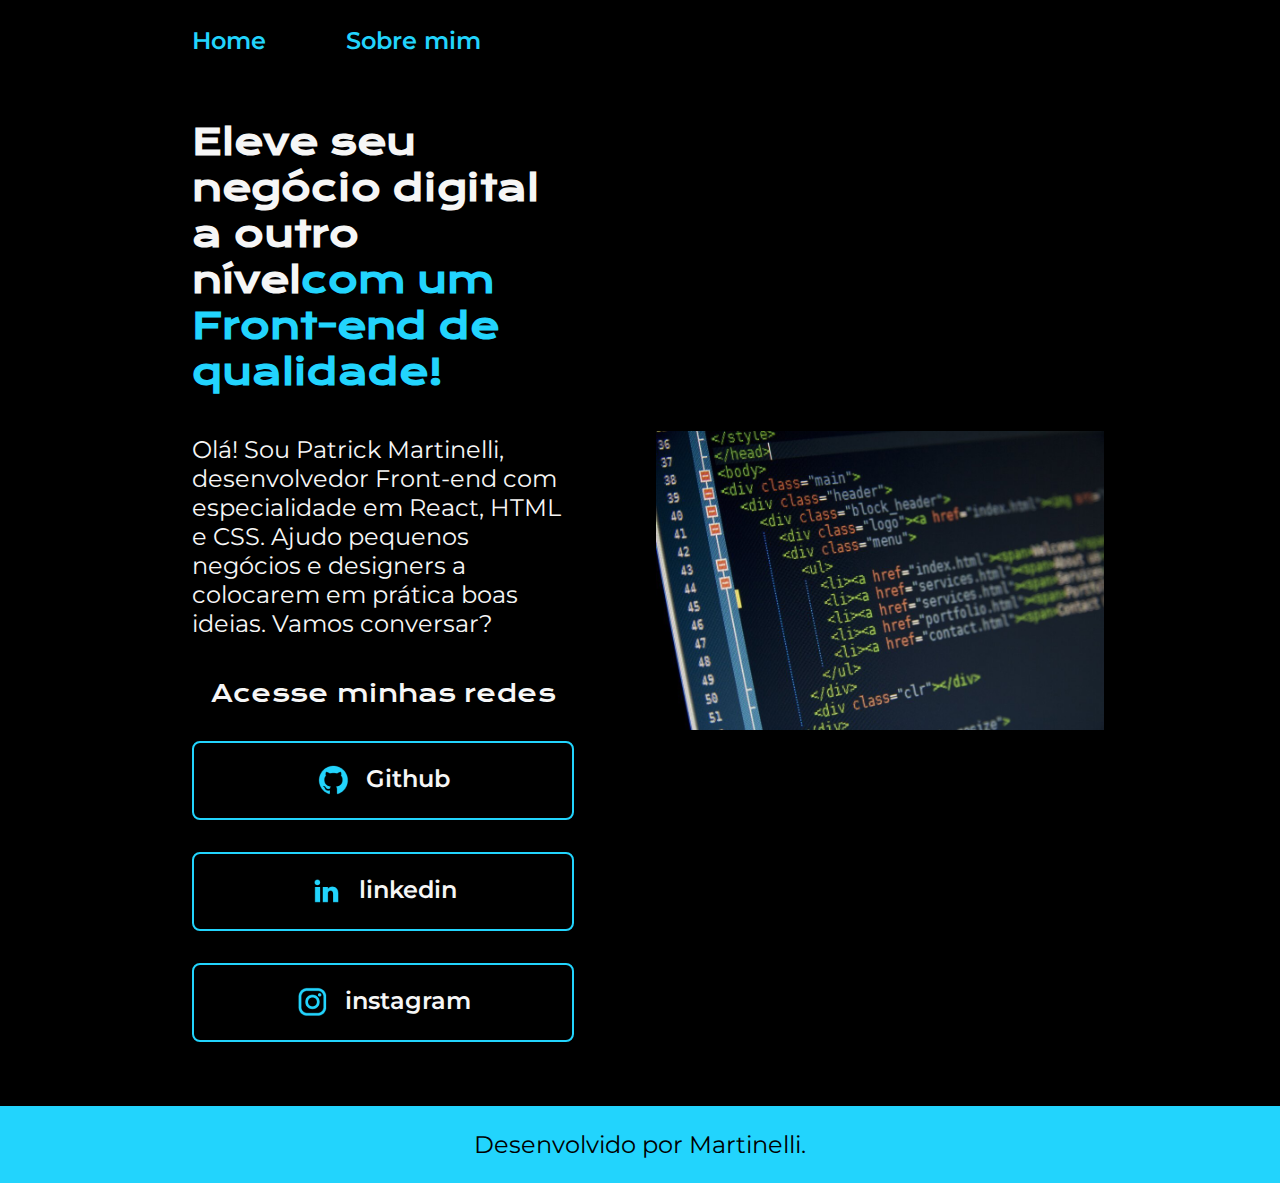
<file: index.html>
<!DOCTYPE html>
<html lang="pt-br">

<head>
    <meta charset="UTF-8">
    <meta http-equiv="X-UA-Compatible" content="IE=edge">
    <meta name="viewport" content="width=device-width, initial-scale=1.0">
    <title>portifolio</title>
    <link rel="stylesheet" href="./styles/style.css">
</head>

<body>
    <header class="cabecalho">
        <nav class="cabecalho__menu">
            <a class="cabecalho__menu__link" href="index.html">Home</a>
            <a class="cabecalho__menu__link" href="about.html">Sobre mim</a>
        </nav>
    </header>
    <main class="apresentacao">
        <section class="apresentacao__conteudo">
            <h1 class="apresentacao__conteudo__titulo">Eleve seu negócio digital a outro nível<strong 
            class="titulo-destaque">com um Front-end de qualidade!
            </strong></h1>
            <p class="apresentacao__conteudo__texto">Olá! Sou Patrick Martinelli, desenvolvedor
            Front-end com especialidade em React, HTML e
            CSS. Ajudo pequenos negócios e designers a
            colocarem em prática boas ideias. Vamos
            conversar?</p>
            <div class="apresentacao__links">
                <h2 class="apresentacao__links__subtitulo">Acesse minhas redes</h2>
                <a class="apresentacao__links__link" href="https://github.com/patrick3333">
                    <img src="./assets/github.png">
                    Github
                </a>
                <a class="apresentacao__links__link" href="https://linkedin.com/in/Patrick Martinelli">
                    <img src="./assets/linkedin.png">
                    linkedin
                </a>
                <a class="apresentacao__links__link" href="https://instagram.com/pkmartinelli">
                    <img src="./assets/instagram.png">
                    instagram
                </a>
            </div>
        </section>
        <img class="apresentacao__imagem" src="./assets/exemplo-html.jpeg" alt="Foto da Patrick Maritinelli programando">
    </main>
    <footer class="rodape">
        <p>Desenvolvido por Martinelli.</p>
    </footer>
</body>

</html>
</file>
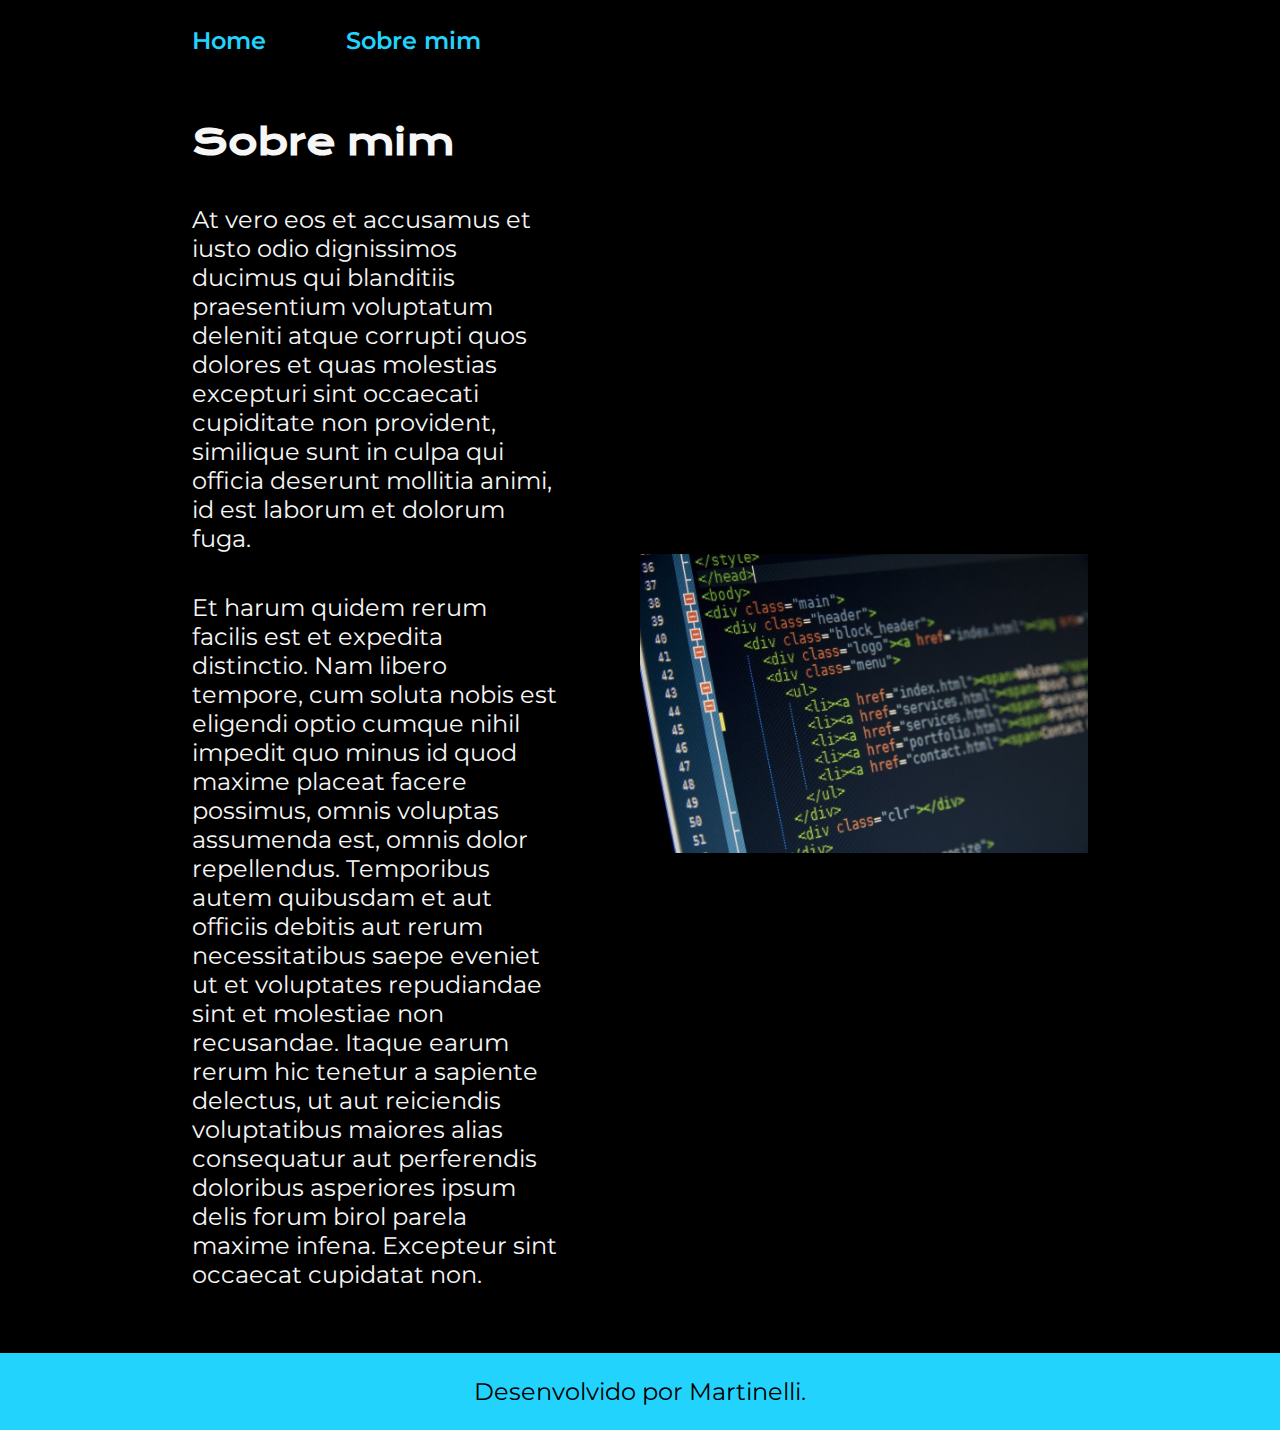
<file: about.html>
<!DOCTYPE html>
<html lang="pt-br">

<head>
    <meta charset="UTF-8">
    <meta http-equiv="X-UA-Compatible" content="IE=edge">
    <meta name="viewport" content="width=device-width, initial-scale=1.0">
    <title>Sobre mim</title>
    <link rel="stylesheet" href="./styles/style.css">
</head>

<body>
    <header class="cabecalho">
        <nav class="cabecalho__menu">
            <a class="cabecalho__menu__link" href="index.html">Home</a>
            <a class="cabecalho__menu__link" href="about.html">Sobre mim</a>
        </nav>
    </header>

    <main class="apresentacao">
        <section class="apresentacao__conteudo">
            <h1 class="apresentacao__conteudo__titulo">Sobre mim</h1>
            <p class="apresentacao__conteudo__texto">At vero eos et accusamus et iusto odio dignissimos ducimus qui blanditiis praesentium voluptatum deleniti
                atque corrupti quos dolores et quas molestias excepturi sint occaecati cupiditate non provident,
                similique sunt in culpa qui officia deserunt mollitia animi, id est laborum et dolorum fuga.
            </p>
            <p class="apresentacao__conteudo__texto">
                Et harum quidem rerum facilis est et expedita distinctio. Nam libero tempore, cum soluta nobis est
                eligendi optio cumque nihil impedit quo minus id quod maxime placeat facere possimus, omnis voluptas
                assumenda est, omnis dolor repellendus. Temporibus autem quibusdam et aut officiis debitis aut rerum
                necessitatibus saepe eveniet ut et voluptates repudiandae sint et molestiae non recusandae. Itaque earum
                rerum hic tenetur a sapiente delectus, ut aut reiciendis voluptatibus maiores alias consequatur aut
                perferendis doloribus asperiores ipsum delis forum birol parela maxime infena. Excepteur sint occaecat
                cupidatat non.</p>
        </section>
        <img class="apresentacao__imagem" src="./assets/exemplo-html.jpeg" alt="Foto do  Patrck Maritinelli programando">
    </main>

    <footer class="rodape">
        <p>Desenvolvido por Martinelli.</p>
    </footer>
</body>

</html>
</file>
<file: styles/style.css>
@import url('https://fonts.googleapis.com/css2?family=Krona+One&family=Montserrat:wght@400;600&display=swap');

:root {
    --cor-primaria: #000000;
    --cor-secundaria: #F6F6F6;
    --cor-terciaria: #22D4FD;
    --cor-hover: #272727;

    --fonte-primaria: 'Krona One', sans-serif;
    --fonte-secundaria: 'Montserrat', sans-serif;
}
*{
    margin: 0;
    padding: 0;
}

body{
    box-sizing: border-box;
    background-color: var(--cor-primaria);
    color: var(--cor-secundaria);
}
.cabecalho{
    padding: 2% 0% 0% 15%;
}
.cabecalho__menu{
    display: flex;
    gap: 80px;
}
.cabecalho__menu__link{
    font-family: var(--fonte-secundaria);
    font-size: 1.5rem;
    font-weight: 600;
    color: var(--cor-terciaria);
    text-decoration: none;
}
.apresentacao{
    padding: 5% 15%;
    display: flex;
    align-items: center;
    justify-content: space-between;
    gap: 82px;
}
.apresentacao__conteudo{
    width: 50%;
    display: flex;
    flex-direction: column;
    gap: 40px;
}

.apresentacao__conteudo__titulo{
    font-size: 2.25rem;
    font-family: var(--fonte-primaria);
}
.titulo-destaque{
    color: var(--cor-terciaria);
}
.apresentacao__conteudo__texto{
    font-size: 1.5rem;
    font-family: var(--fonte-secundaria);
    
}

.apresentacao__links{
    display: flex;
    flex-direction: column;
    justify-content: space-between;
    align-items: center;
    gap: 32px;
}
.apresentacao__links__subtitulo{
    font-family: var(--fonte-primaria);
    font-weight: 400;
    font-size: 1.5rem;
}
.apresentacao__links__link{
    display: flex;
    justify-content: center;
    gap: 16px;
    border: 2px solid var(--cor-terciaria);
    width: 378px;
    text-align: center;
    border-radius: 8px;
    font-size: 1.5rem;
    font-weight: 600;
    padding: 21.5px 0;
    text-decoration: none;
    color: var(--cor-secundaria);
    font-family: var(--fonte-secundaria);
}
.apresentacao__links__link:hover{
    background-color: var(--cor-hover);
}
.apresentacao__imagem{
    width: 50%;
}
.rodape{
    color: var(--cor-primaria);
    background-color: var(--cor-terciaria);
    padding: 24px;
    text-align: center;
    font-family: var(--fonte-secundaria);
    font-size: 1.5rem;
    font-weight: 400;
}
@media(max-width: 1200px) {
    .cabecalho{
        padding: 10%;

    }
    .cabecalho{
        justify-self: center;
    }
    .apresentacao{
        flex-direction: column-reverse  ;
        padding: 5% ;
    }
    .apresentacao__conteudo{
        width: auto;
    }
    
}
</file>
